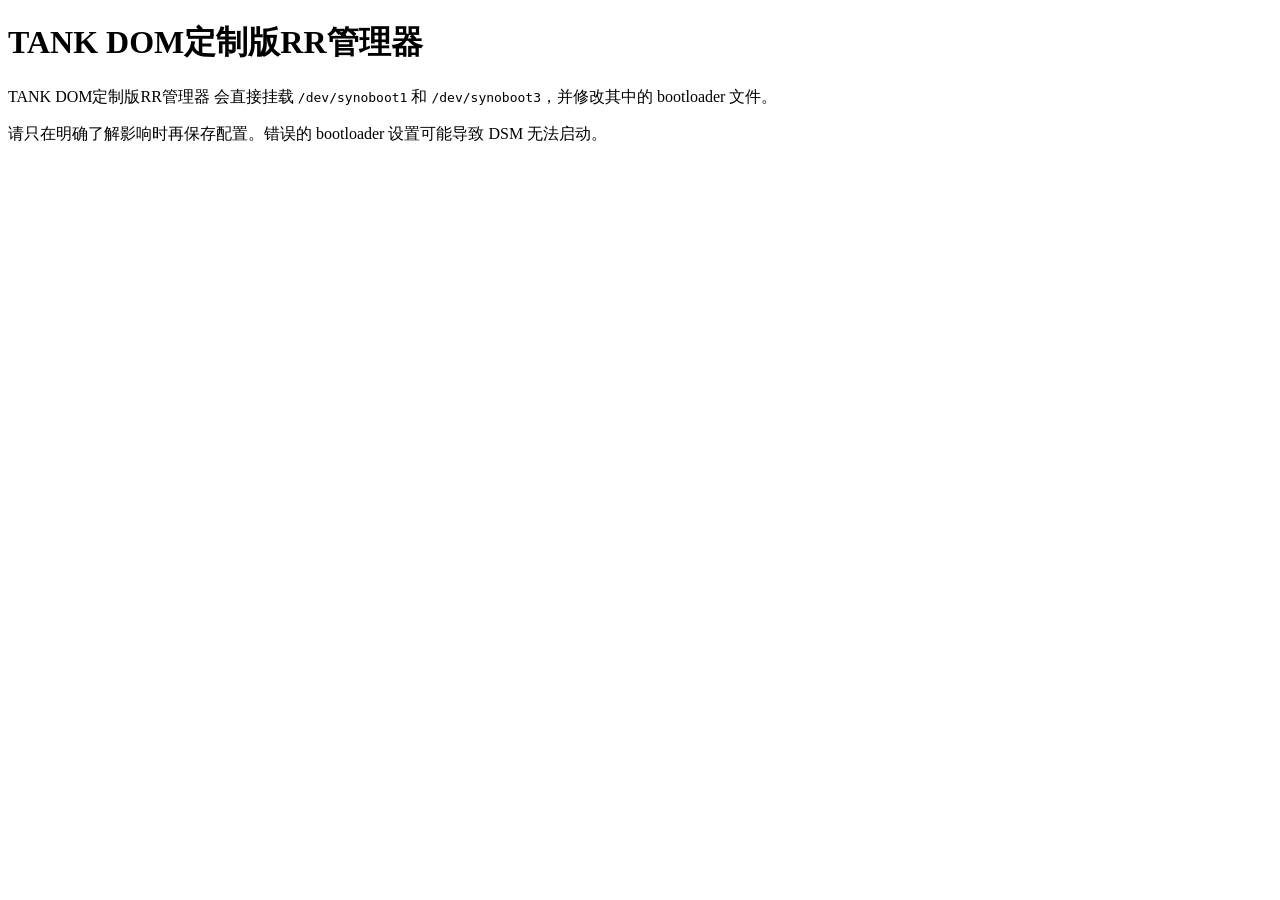
<file: tank-dom-rr-manager/src/ui/help/chs/index.html>
<!DOCTYPE html>
<html lang="zh-CN">
<head>
    <meta charset="utf-8">
    <title>TANK DOM定制版RR管理器 帮助</title>
</head>
<body>
    <h1>TANK DOM定制版RR管理器</h1>
    <p>TANK DOM定制版RR管理器 会直接挂载 <code>/dev/synoboot1</code> 和 <code>/dev/synoboot3</code>，并修改其中的 bootloader 文件。</p>
    <p>请只在明确了解影响时再保存配置。错误的 bootloader 设置可能导致 DSM 无法启动。</p>
</body>
</html>
</file>
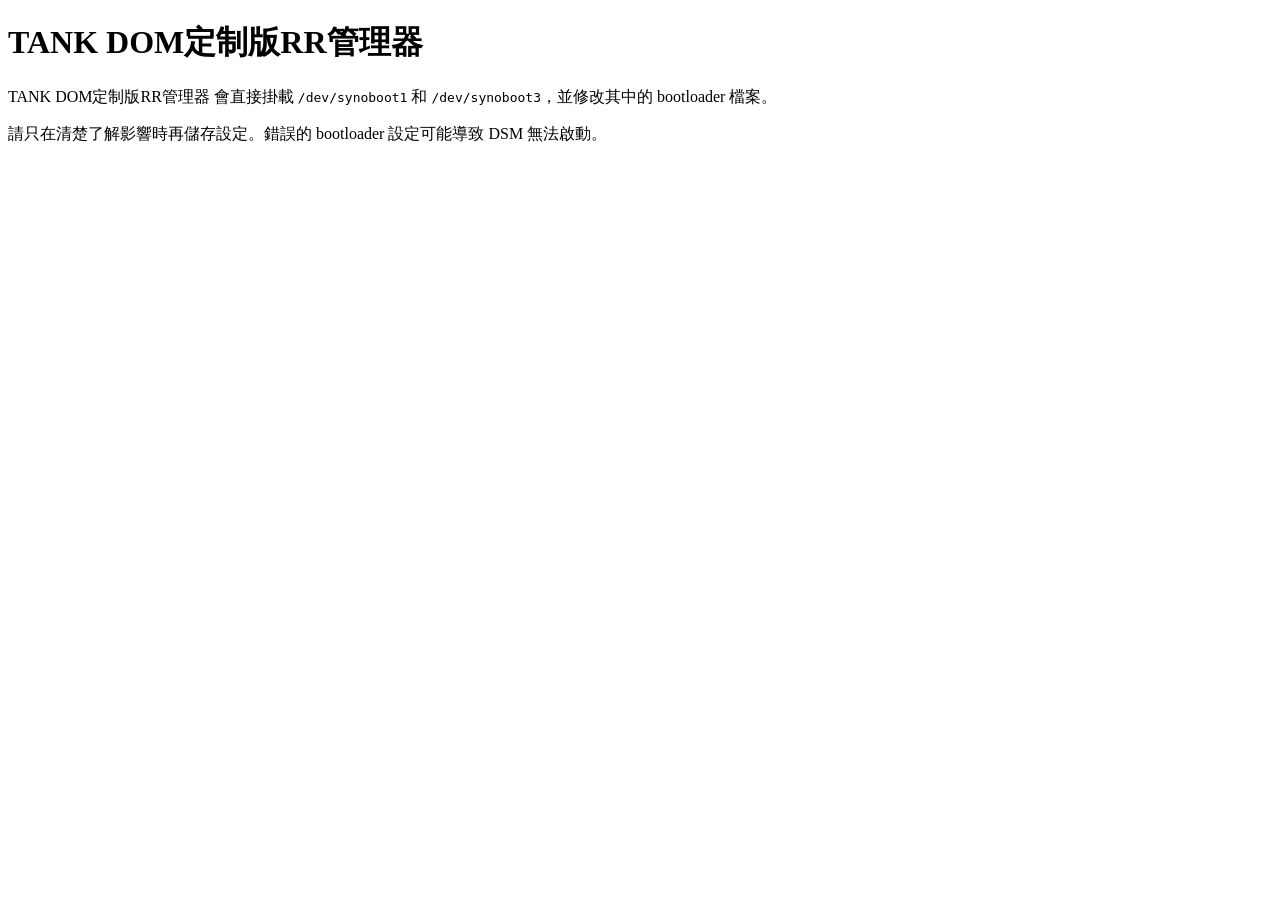
<file: tank-dom-rr-manager/src/ui/help/cht/index.html>
<!DOCTYPE html>
<html lang="zh-TW">
<head>
    <meta charset="utf-8">
    <title>TANK DOM定制版RR管理器 說明</title>
</head>
<body>
    <h1>TANK DOM定制版RR管理器</h1>
    <p>TANK DOM定制版RR管理器 會直接掛載 <code>/dev/synoboot1</code> 和 <code>/dev/synoboot3</code>，並修改其中的 bootloader 檔案。</p>
    <p>請只在清楚了解影響時再儲存設定。錯誤的 bootloader 設定可能導致 DSM 無法啟動。</p>
</body>
</html>
</file>
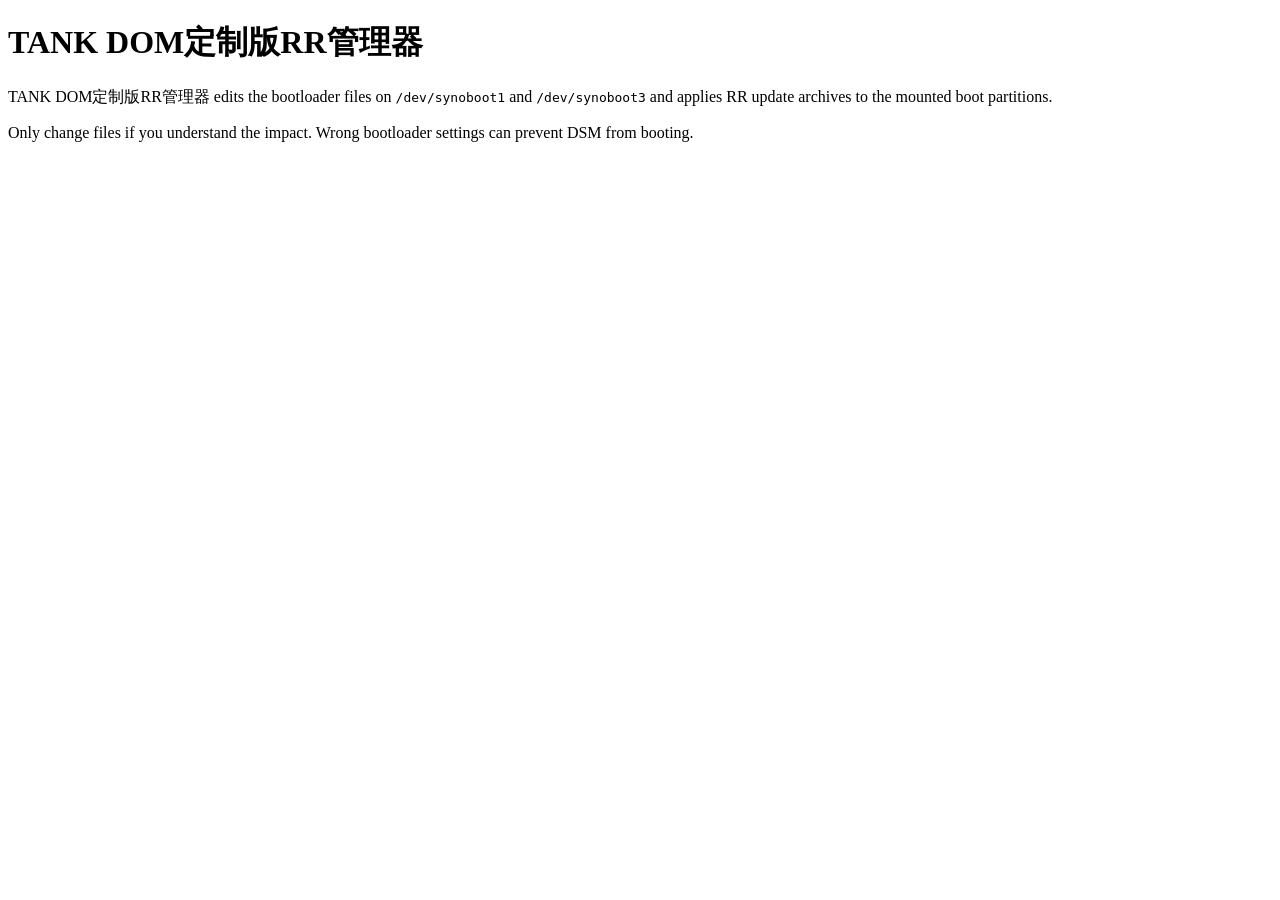
<file: tank-dom-rr-manager/src/ui/help/enu/index.html>
<!DOCTYPE html>
<html lang="en">
<head>
    <meta charset="utf-8">
    <title>TANK DOM定制版RR管理器 Help</title>
</head>
<body>
    <h1>TANK DOM定制版RR管理器</h1>
    <p>TANK DOM定制版RR管理器 edits the bootloader files on <code>/dev/synoboot1</code> and <code>/dev/synoboot3</code> and applies RR update archives to the mounted boot partitions.</p>
    <p>Only change files if you understand the impact. Wrong bootloader settings can prevent DSM from booting.</p>
</body>
</html>
</file>
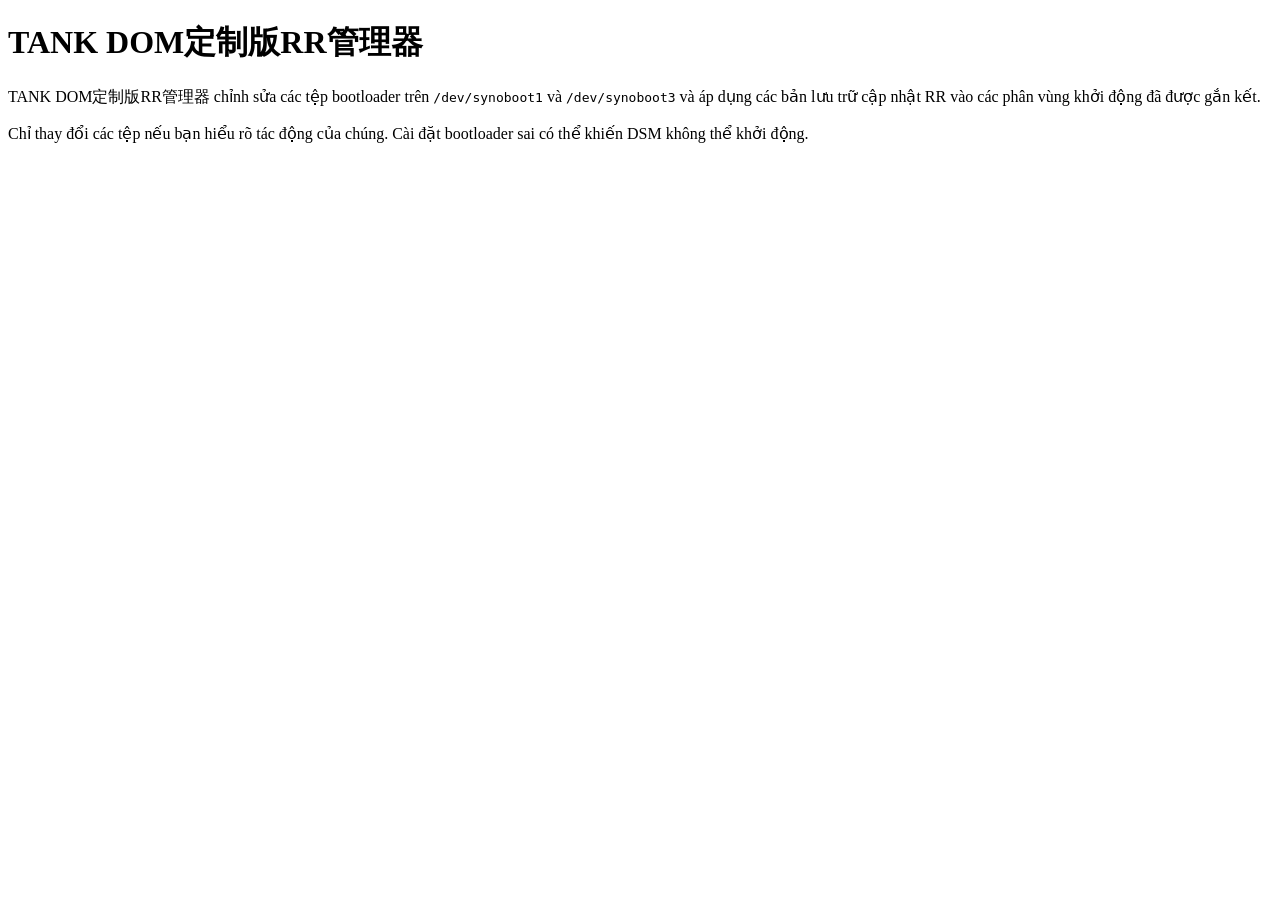
<file: tank-dom-rr-manager/src/ui/help/vit/index.html>
<!DOCTYPE html>
<html lang="vi">
<head>
    <meta charset="utf-8">
    <title>Trợ giúp TANK DOM定制版RR管理器</title>
</head>
<body>
    <h1>TANK DOM定制版RR管理器</h1>
    <p>TANK DOM定制版RR管理器 chỉnh sửa các tệp bootloader trên <code>/dev/synoboot1</code> và <code>/dev/synoboot3</code> và áp dụng các bản lưu trữ cập nhật RR vào các phân vùng khởi động đã được gắn kết.</p>
    <p>Chỉ thay đổi các tệp nếu bạn hiểu rõ tác động của chúng. Cài đặt bootloader sai có thể khiến DSM không thể khởi động.</p>
</body>
</html>
</file>
